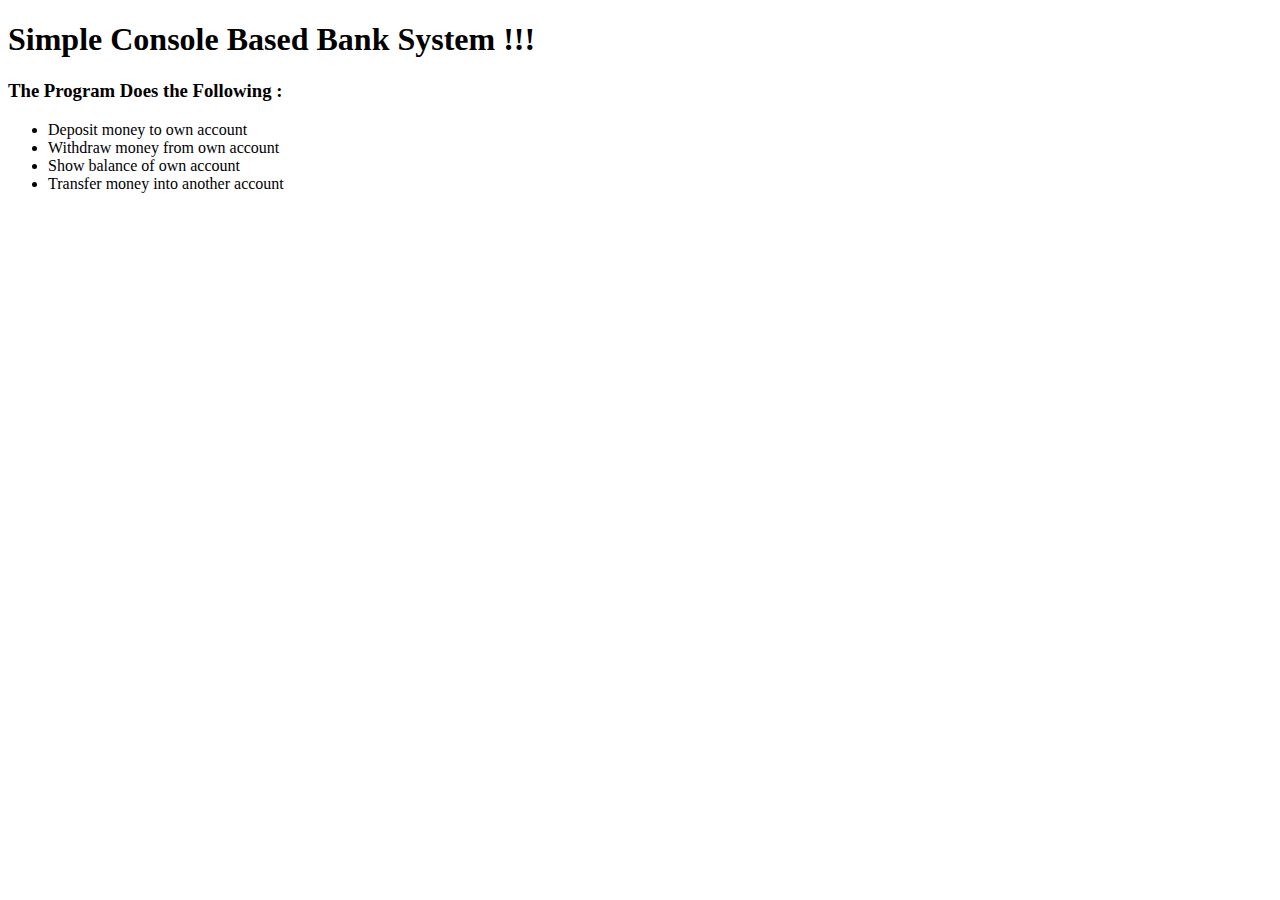
<file: Bank/index.html>
<!DOCTYPE html>
<html lang="en">
<head>
    <meta charset="UTF-8">
    <meta name="viewport" content="width=device-width, initial-scale=1.0">
    <title>Simple Bank System</title>
</head>
<body>
    <h1>Simple Console Based Bank System !!!</h1>

    <h3>The Program Does the Following : </h3>
    <ul>
        <li>Deposit money to own account</li>
        <li>Withdraw money from own account</li>
        <li>Show balance of own account</li>
        <li>Transfer money into another account</li>
    </ul>


    <!-- Adding External Js  -->
    <script src="./assets/js/app.js"></script>
</body>
</html>
</file>
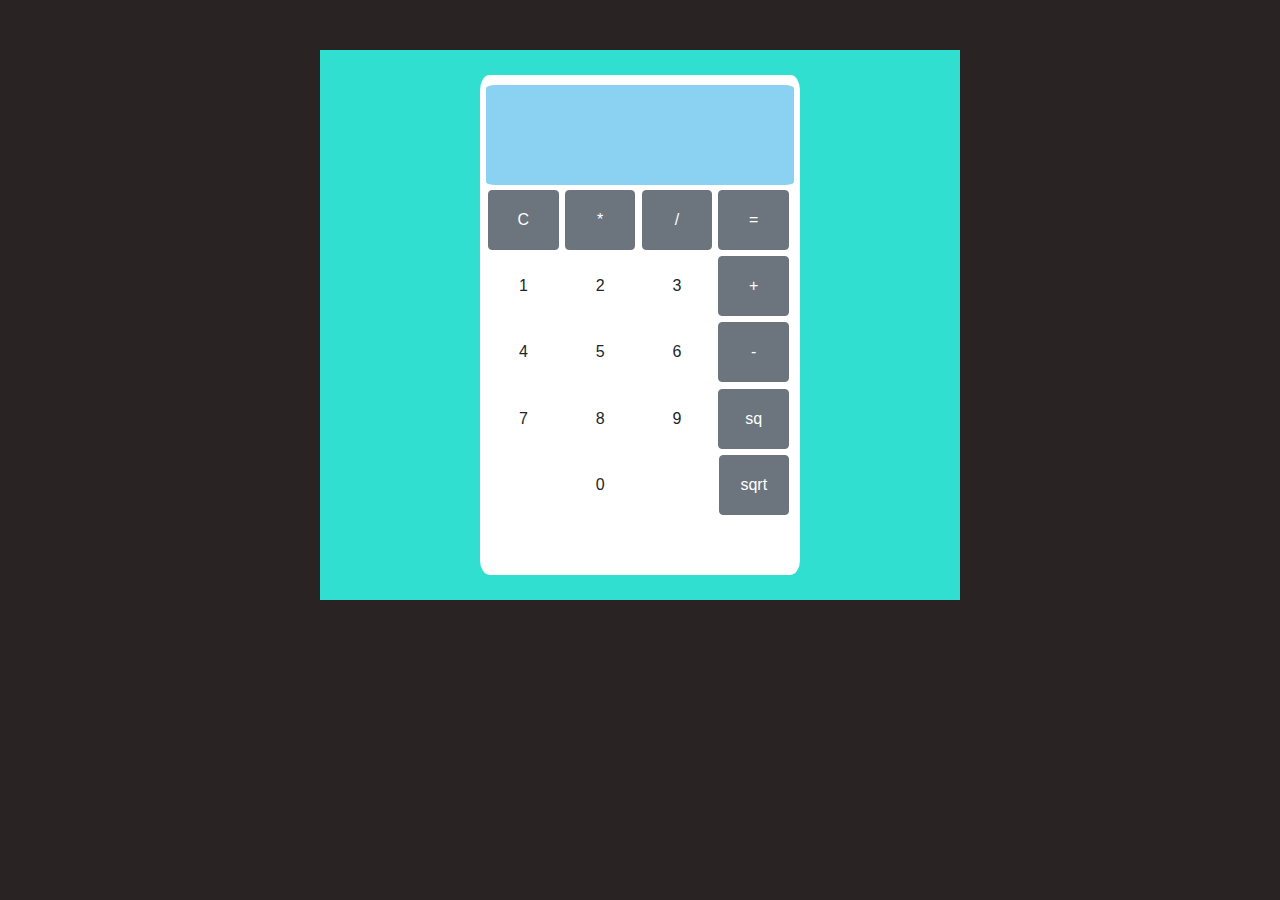
<file: Calculator/index.html>
<!DOCTYPE html>
<html lang="en">
<head>
    <meta charset="UTF-8">
    <meta name="viewport" content="width=device-width, initial-scale=1.0">
    <title>Simple Calculator</title>
    <link rel="stylesheet" href="./assets/css/bootstrap.min.css">
    <link rel="stylesheet" href="./assets/css/style.css">
</head>
<body>
        
    <!-- <h1>Simple Calculator</h1>
    <ul>
        <li>Takes numbers</li>
        <li>Performs operations</li>
        <li>Shows output</li>
    </ul> -->

    <div id="container">
        <div id="calc">
            <div id="output">
                <div id="result"></div>
                <div id="final"></div>
            </div>
            <div class="buttons">

                <button class="btn btn-secondary"id="clear">C</button>
                <button class="btn btn-secondary" id="times">*</button>
                <button class="btn btn-secondary"  id="over">/</button>
                <button class="btn btn-secondary" id="equal">=</button>

                <button class="btn number" onclick="document.getElementById('result').innerText += '1' "  id="one">1</button>
                <button class="btn number" onclick="document.getElementById('result').innerText += '2' " id="two">2</button>
                <button class="btn number" onclick="document.getElementById('result').innerText += '3' " id="three">3</button>
                <button class="btn btn-secondary" id="plus">+</button>

                <button class="btn number" onclick="document.getElementById('result').innerText += '4' " id="four">4</button>
                <button class="btn number" onclick="document.getElementById('result').innerText += '5' " id="five">5</button>
                <button class="btn number" onclick="document.getElementById('result').innerText += '6' " id="six">6</button>
                <button class="btn btn-secondary" id="minus">-</button>

                <button class="btn number" onclick="document.getElementById('result').innerText += '7' " id="seven">7</button>
                <button class="btn number" onclick="document.getElementById('result').innerText += '8' " id="eight">8</button>
                <button class="btn number" onclick="document.getElementById('result').innerText += '9' " id="nine">9</button>
                <button class="btn btn-secondary" id="square">sq</button>
                <button class="btn number" onclick="document.getElementById('result').innerText += '0' " id="zero">0</button>
                <button class="btn btn-secondary" id="sqRoot">sqrt</button>
            </div>
        </div>
    </div>
    <script src="./assets/js/app.js"></script>

</body>

</html
</file>
<file: Calculator/assets/css/style.css>
body{
    background-color: rgb(41, 35, 35);
}
#container{
    width: 50%;
    height: 550px;
    margin: 50px auto;
    background-color: rgb(48, 223, 208);
}

#calc{
    width: 50%;
    height: 500px;
    background-color: white ;
    border-radius: 3%;
    margin-left: 25%;
    position: relative;
    top: 25px;
}

#output{
    position: relative;
    top: 2%;
    border-radius: 3%;
    height: 20%;
    text-align: right;
    margin: 2%;
    background-color: rgb(139, 209, 241);
    font-size: 200%;
}

.buttons{
    height: 80%;
    position: relative;
    top: 5px;
    left: 5px;
}
button{
    width: 22%;
    height: 15%;
    margin: 1%;
    float: left;
    border: none;
}

.number:hover{
    background-color: gold;
}

#result{
    height: 50px;
}

#zero{
    width: 70%;
}
</file>
